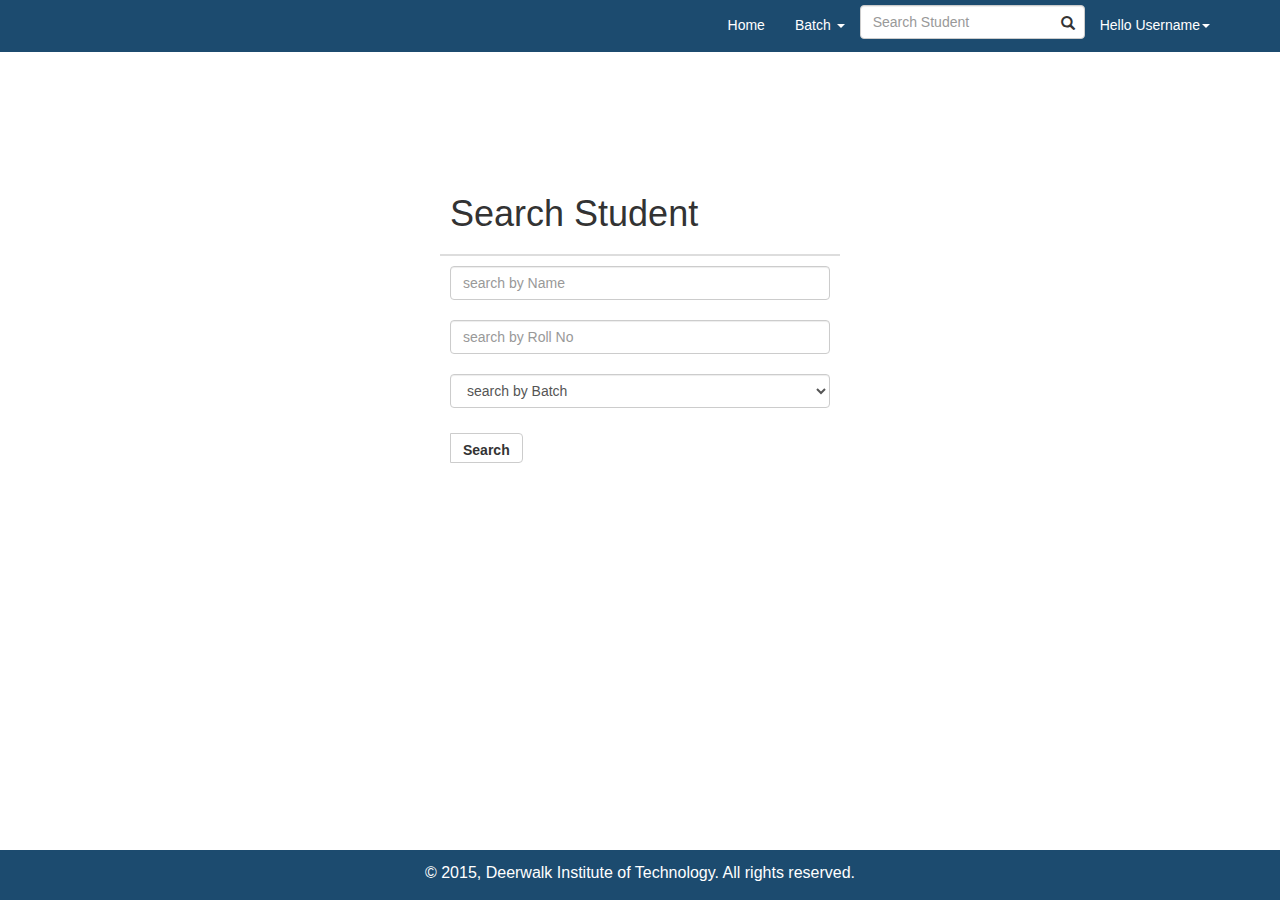
<file: index.html>
<!DOCTYPE html>
<html lang="en">

<head>
    <title>Students Profile</title>
    <link rel="shortcut icon" href="img/deerwalk.png" type="image/png"/>
    <meta charset="utf-8">
    <meta http-equiv="X-UA-Compatible" content="IE=edge">
    <meta name="viewport" content="width=device-width, initial-scale=1">
    <meta name="description" content="">
    <meta name="author" content="">

    <title>TPP</title>
    <link href="css/bootstrap.min.css" rel="stylesheet">
    <link href="css/modern-business.css" rel="stylesheet">
    <link href="font-awesome/css/font-awesome.min.css" rel="stylesheet" type="text/css">
    <link href="css/styles.css" rel="stylesheet">

<script type="text/javascript">
$(document).ready(function(){
	$(".close").click(function(){
		$("#myAlert").alert('close');
	});
});  

$(function () {
    $('a[href="#search"]').on('click', function(event) {
        event.preventDefault();
        $('#search').addClass('open');
        $('#search > form > input[type="search"]').focus();
    });
    
    $('#search, #search button.close').on('click keyup', function(event) {
        if (event.target == this || event.target.className == 'close' || event.keyCode == 27) {
            $(this).removeClass('open');
        }
    });


    //Do not include! This prevents the form from submitting for DEMO purposes only!
    $('form').submit(function(event) {
        event.preventDefault();
        return false;
    })

//    dropdown

});
</script>

<style type="text/css">
body {
    padding-top: 50px;
}
.dropdown.dropdown-lg .dropdown-menu {
    margin-top: -1px;
    padding: 6px 20px;
}
.input-group-btn .btn-group {
    display: flex !important;
}
.btn-group .btn {
    border-radius: 0;
    margin-left: -1px;
}
.btn-group .btn:last-child {
    border-top-right-radius: 4px;
    border-bottom-right-radius: 4px;
}
.btn-group .form-horizontal .btn[type="submit"] {
  border-top-left-radius: 4px;
  border-bottom-left-radius: 4px;
}
.form-horizontal .form-group {
    margin-left: 0;
    margin-right: 0;
}
.form-group .form-control:last-child {
    border-top-left-radius: 4px;
    border-bottom-left-radius: 4px;
}

@media screen and (min-width: 768px) {
    #adv-search {
        width: 500px;
        margin: 0 auto;
    }
    .dropdown.dropdown-lg {
        position: static !important;
    }
    .dropdown.dropdown-lg .dropdown-menu {
        min-width: 500px;
    }
}
	.bs-example{
		margin: 20px;
	}
	#wrapper {
	min-height:100%;
	position:relative;
}   

.footer {
	background:#1C4B6F;
	height:50px;
	position:fixed;
	bottom:0;
	left:0;
	clear: both;
    color: white;
    font-size: 16px;
    margin: 0 auto;
    overflow: hidden;
    padding: 12px 0;
    text-align: center;
    width: 100%;
}
.hideoption {
    display:none;
    visibility:hidden;
    height:0;
    font-size:0;
}

    /*search*/

.inner-addon {
    position: relative;
}

/* style glyph */
.inner-addon .glyphicon {
    position: absolute;
    padding: 10px;
    pointer-events: none;
}

/* align glyph */
.left-addon .glyphicon  { left:  0px;}
.right-addon .glyphicon { right: 0px;}

/* add padding  */
.left-addon input  { padding-left:  30px; }
.right-addon input { padding-right: 30px; }

</style>
</head>

<body>
<div id="wrapper">
  <nav class="navbar navbar-inverse navbar-fixed-top" role="navigation">
        <div class="container">
            <div class="navbar-header">
                <button type="button" class="navbar-toggle" data-toggle="collapse" data-target="#bs-example-navbar-collapse-1">
                    <span class="sr-only">Toggle navigation</span>
                    <span class="icon-bar"></span>
                    <span class="icon-bar"></span>
                    <span class="icon-bar"></span>
                    <span class="icon-bar"></span>
                </button>
            </div>
            <div class="collapse navbar-collapse" id="bs-example-navbar-collapse-1">
                <ul class="nav navbar-nav navbar-right">
                    <li><a href="#">Home</a></li>
                    <li class="dropdown" style="float: left; display: inline-block">
                        <a href="#" class="data-hover" data-toggle="dropdown" >Batch <b class="caret"></b></a>
                        <ul class="dropdown-menu">
                            <li>
                                <a href="#"><b>2015</b></a>
                            </li>
                                <li role="separator" class="divider"></li>
                            <li>
                                <a href="#"><b>2016</b></a>
                            </li>
                                <li role="separator" class="divider"></li>

                            <li>
                                <a href="#"><b>2017</b></a>
                            </li>
                                <li role="separator" class="divider"></li>

                            <li>
                                <a href="#"><b>2018</b></a>
                            </li>
                        </ul>
                    </li>

                    <li style="float: left; display: inline-block">
                        <div class="form-group" style="margin-top: 5px;">
                            <div class="inner-addon right-addon">
                                <i class="glyphicon glyphicon-search"></i>
                                <input type="text" class="form-control" placeholder="Search Student" />
                            </div>
                        </div>
                    </li>

                    <li class="dropdown" style="float: left; display: inline-block">
                        <a href="#" class="data-hover" data-toggle="dropdown" >Hello Username<b class="caret"></b></a>
                        <ul class="dropdown-menu">
                            <li>
                                <a href="#"><b>change password</b></a>
                            </li>
                            <li role="separator" class="divider"></li>
                            <li>
                                <a href="#"><b>logout</b></a>
                            </li>
                        </ul>
                    </li>
                </ul>
            </div>
            <!-- /.navbar-collapse -->
        </div>
        <!-- /.container -->
    </nav>

    <div class="container" style="margin: 0px auto;">
        <form>
            <table id="search_table" class="table" style="position: relative; margin:10% auto; width:400px;">
                <thead>
                    <th>
                         <h1>Search Student</h1>
                    </th>
                </thead>
                <tbody>
                    <tr>
                        <td><input type="text" class="form-control" placeholder="search by Name"></td>
                    </tr>
                    <tr>
                        <td><input type="text" class="form-control" placeholder="search by Roll No"></td>
                    </tr>
                    <tr>
                        <td>
                            <select class="form-control">
                                <option selected disabled class="hideoption">search by Batch</option>
                                <option value="">Batch_015</option>
                                <option value="">Batch_016</option>
                                <option value="">Batch_017</option>
                                <option value="">Batch_018</option>
                            </select>
                        </td>
                    </tr>
                    <tr>
                        <td><div class="btn-group" role="group" aria-label="...">
                            <button type="button" class="btn btn-default">Search</button>
                        </div></td>
                    </tr>
                </tbody>
            </table>
        </form>
    </div>
   <!--<div class="dropdown-menu dropdown-menu-right" role="menu">-->
                                <!--<form class="form-horizontal" role="form">-->
                                  <!--<div class="form-group">-->
                                    <!--<label for="filter">Filter by</label>-->
                                    <!--<select class="form-control">-->
                                        <!--<option value="0" selected>All Snippets</option>-->
                                        <!--<option value="1">Featured</option>-->
                                        <!--<option value="2">Most popular</option>-->
                                        <!--<option value="3">Top rated</option>-->
                                        <!--<option value="4">Most commented</option>-->
                                    <!--</select>-->
                                  <!--</div>-->
                                <!--</form>-->
   <!--</div>-->
   </div>
  
	<div class="footer">
				© 2015, Deerwalk Institute of Technology. All rights reserved.					   		
	</div>
</div>
    <script src="js/jquery.js"></script>
    <script src="js/bootstrap.min.js"></script>
    <script>
    $('.carousel').carousel({
        interval: 5000 
    })
    </script>
</body>

</html>
</file>
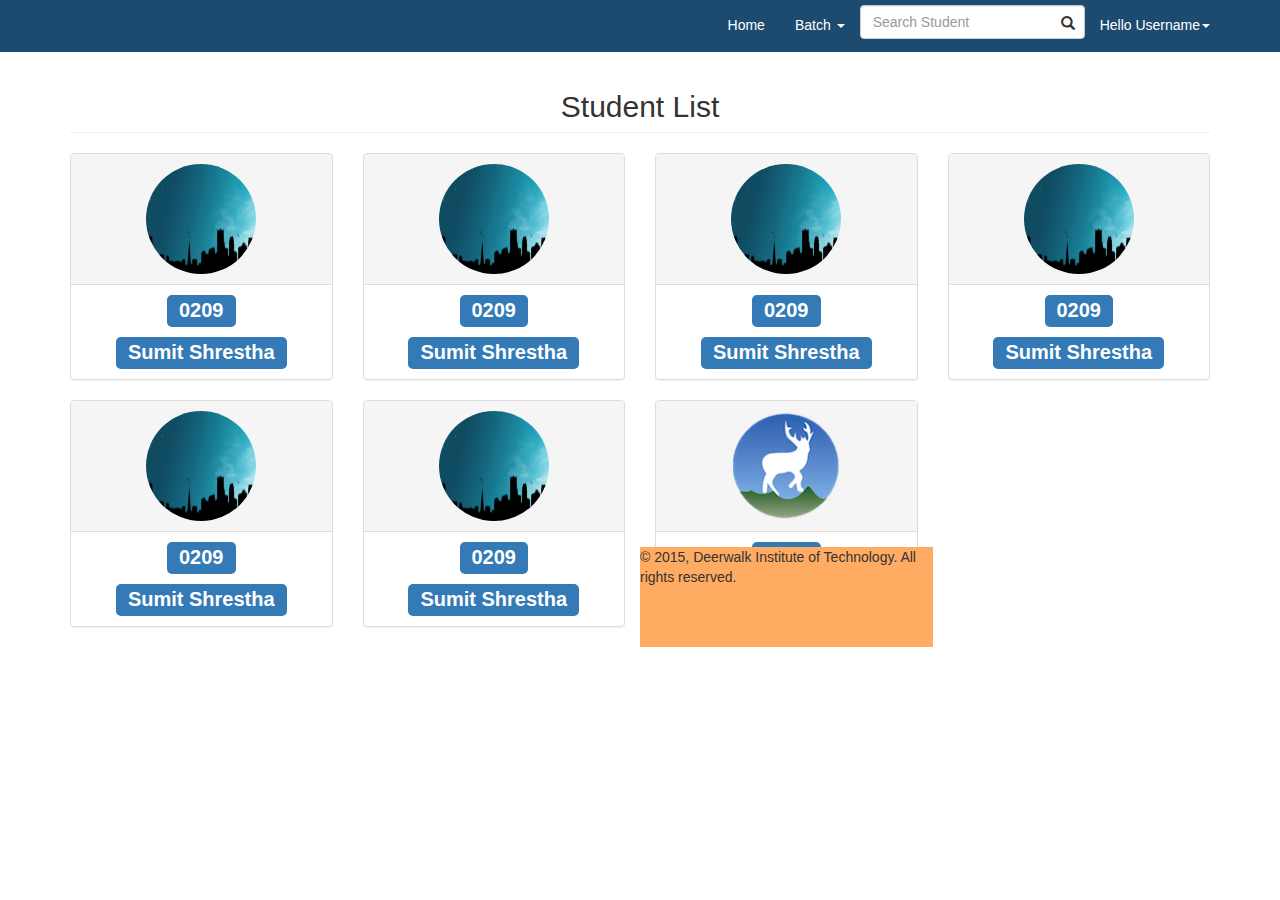
<file: studentList.html>
<!DOCTYPE html>
<html lang="en">

<head>
    <title>Students Profile</title>
    <link rel="shortcut icon" href="img/deerwalk.png" type="image/png"/>
    <meta charset="utf-8">
    <meta http-equiv="X-UA-Compatible" content="IE=edge">
    <meta name="viewport" content="width=device-width, initial-scale=1">
    <meta name="description" content="">
    <meta name="author" content="">

    <title>TPP</title>
    <link href="css/bootstrap.min.css" rel="stylesheet">
    <link href="css/modern-business.css" rel="stylesheet">
    <link href="font-awesome/css/font-awesome.min.css" rel="stylesheet" type="text/css">
    <link href="css/styles.css" rel="stylesheet">

    <script type="text/javascript">
        $(document).ready(function(){
            $(".close").click(function(){
                $("#myAlert").alert('close');
            });
        });

        $(function () {
            $('a[href="#search"]').on('click', function(event) {
                event.preventDefault();
                $('#search').addClass('open');
                $('#search > form > input[type="search"]').focus();
            });

            $('#search, #search button.close').on('click keyup', function(event) {
                if (event.target == this || event.target.className == 'close' || event.keyCode == 27) {
                    $(this).removeClass('open');
                }
            });


            //Do not include! This prevents the form from submitting for DEMO purposes only!
            $('form').submit(function(event) {
                event.preventDefault();
                return false;
            })

//    dropdown

        });
    </script>

    <style type="text/css">
        body {
            padding-top: 50px;
        }
        .dropdown.dropdown-lg .dropdown-menu {
            margin-top: -1px;
            padding: 6px 20px;
        }
        .input-group-btn .btn-group {
            display: flex !important;
        }
        .btn-group .btn {
            border-radius: 0;
            margin-left: -1px;
        }
        .btn-group .btn:last-child {
            border-top-right-radius: 4px;
            border-bottom-right-radius: 4px;
        }
        .btn-group .form-horizontal .btn[type="submit"] {
            border-top-left-radius: 4px;
            border-bottom-left-radius: 4px;
        }
        .form-horizontal .form-group {
            margin-left: 0;
            margin-right: 0;
        }
        .form-group .form-control:last-child {
            border-top-left-radius: 4px;
            border-bottom-left-radius: 4px;
        }

        @media screen and (min-width: 768px) {
            #adv-search {
                width: 500px;
                margin: 0 auto;
            }
            .dropdown.dropdown-lg {
                position: static !important;
            }
            .dropdown.dropdown-lg .dropdown-menu {
                min-width: 500px;
            }
        }
        .bs-example{
            margin: 20px;
        }
        #wrapper {
            min-height:100%;
            position:relative;
        }

        #footer {
            background:#ffab62;
            width:100%;
            height:100px;
            position:absolute;
            bottom:0;
            left:0;
        }
        .hideoption {
            display:none;
            visibility:hidden;
            height:0;
            font-size:0;
        }

        /*search*/

        .inner-addon {
            position: relative;
        }

        /* style glyph */
        .inner-addon .glyphicon {
            position: absolute;
            padding: 10px;
            pointer-events: none;
        }

        /* align glyph */
        .left-addon .glyphicon  { left:  0px;}
        .right-addon .glyphicon { right: 0px;}

        /* add padding  */
        .left-addon input  { padding-left:  30px; }
        .right-addon input { padding-right: 30px; }

    </style>
</head>

<body>
<div id="wrapper">
    <nav class="navbar navbar-inverse navbar-fixed-top" role="navigation">
        <div class="container">
            <div class="navbar-header">
                <button type="button" class="navbar-toggle" data-toggle="collapse" data-target="#bs-example-navbar-collapse-1">
                    <span class="sr-only">Toggle navigation</span>
                    <span class="icon-bar"></span>
                    <span class="icon-bar"></span>
                    <span class="icon-bar"></span>
                    <span class="icon-bar"></span>
                </button>
            </div>
            <div class="collapse navbar-collapse" id="bs-example-navbar-collapse-1">
                <ul class="nav navbar-nav navbar-right">
                    <li><a href="#">Home</a></li>
                    <li class="dropdown" style="float: left; display: inline-block">
                        <a href="#" class="data-hover" data-toggle="dropdown" >Batch <b class="caret"></b></a>
                        <ul class="dropdown-menu">
                            <li>
                                <a href="#"><b>2015</b></a>
                            </li>
                            <li role="separator" class="divider"></li>
                            <li>
                                <a href="#"><b>2016</b></a>
                            </li>
                            <li role="separator" class="divider"></li>

                            <li>
                                <a href="#"><b>2017</b></a>
                            </li>
                            <li role="separator" class="divider"></li>

                            <li>
                                <a href="#"><b>2018</b></a>
                            </li>
                        </ul>
                    </li>

                    <li style="float: left; display: inline-block">
                        <div class="form-group" style="margin-top: 5px;">
                            <div class="inner-addon right-addon">
                                <i class="glyphicon glyphicon-search"></i>
                                <input type="text" class="form-control" placeholder="Search Student" />
                            </div>
                        </div>
                    </li>

                    <li class="dropdown" style="float: left; display: inline-block">
                        <a href="#" class="data-hover" data-toggle="dropdown" >Hello Username<b class="caret"></b></a>
                        <ul class="dropdown-menu">
                            <li>
                                <a href="#"><b>change password</b></a>
                            </li>
                            <li role="separator" class="divider"></li>
                            <li>
                                <a href="#"><b>logout</b></a>
                            </li>
                        </ul>
                    </li>
                </ul>
            </div>
            <!-- /.navbar-collapse -->
        </div>
        <!-- /.container -->
    </nav>

    <div class="container">
    <div class="row">
            <div class="col-lg-12">
                <h2 class="page-header" style="text-align:center">Student List</h2>
            </div>
        <a href="www.deerwalk.com">
            <div class="col-md-3 col-sm-6">
                <div class="panel panel-default text-center">
                    <div class="panel-heading">
                        <img src="img/back.jpg" style="width:110px;height:110px;"/>
                    </div>
                    <div class="panel-body">						
                    	<span class="label label-primary" style="font-size:20px;">0209</span>
						</br></br>
						<span class="label label-primary" style="font-size:20px;">Sumit Shrestha</span>
                    </div>
                </div>
            </div>
            </a>
               <div class="col-md-3 col-sm-6">
                <div class="panel panel-default text-center">
                  <div class="panel-heading">
						<img src="img/back.jpg" style="width:110px;height:110px;"/>
                   </div>
                    <div class="panel-body">						
                    	<span class="label label-primary" style="font-size:20px;">0209</span>
						</br></br>
						<span class="label label-primary" style="font-size:20px;">Sumit Shrestha</span>
                    </div>
                </div>
            </div>
              <div class="col-md-3 col-sm-6">
                <div class="panel panel-default text-center">
                    <div class="panel-heading">
                        <img src="img/back.jpg" style="width:110px;height:110px;"/>
                    </div>
                    <div class="panel-body">						
                    	<span class="label label-primary" style="font-size:20px;">0209</span>
</br></br>
						<span class="label label-primary" style="font-size:20px;">Sumit Shrestha</span>
                    </div>
                </div>
            </div>  <div class="col-md-3 col-sm-6">
                <div class="panel panel-default text-center">
                    <div class="panel-heading">
                        <img src="img/back.jpg" style="width:110px;height:110px;"/>
                    </div>
                    <div class="panel-body">						
                    	<span class="label label-primary" style="font-size:20px;">0209</span>
</br></br>
						<span class="label label-primary" style="font-size:20px;">Sumit Shrestha</span>
                    </div>
                </div>
            </div>  <div class="col-md-3 col-sm-6">
                <div class="panel panel-default text-center">
                    <div class="panel-heading">
                        <img src="img/back.jpg" style="width:110px;height:110px;"/>
                    </div>
                    <div class="panel-body">						
                    	<span class="label label-primary" style="font-size:20px;">0209</span>
</br></br>
						<span class="label label-primary" style="font-size:20px;">Sumit Shrestha</span>
                    </div>
                </div>
            </div>  <div class="col-md-3 col-sm-6">
                <div class="panel panel-default text-center">
                    <div class="panel-heading">
                        <img src="img/back.jpg" style="width:110px;height:110px;"/>
                    </div>
                    <div class="panel-body">						
                    	<span class="label label-primary" style="font-size:20px;">0209</span>
</br></br>
						<span class="label label-primary" style="font-size:20px;">Sumit Shrestha</span>
                    </div>
                </div>
            </div>  <div class="col-md-3 col-sm-6">
                <div class="panel panel-default text-center">
                    <div class="panel-heading">
                        <img src="img/deerwalk.png" style="width:110px;height:110px;"/>
                    </div>
                    <div class="panel-body">						
                    	<span class="label label-primary" style="font-size:20px;">0209</span>
</br></br>
						<span class="label label-primary" style="font-size:20px;">Sumit Shrestha</span>
                    </div>
                </div>
             <div class="column">

             </div>

        <div id="footer">
            © 2015, Deerwalk Institute of Technology. All rights reserved.
        </div>
</div>
    <script src="js/jquery.js"></script>
    <script src="js/bootstrap.min.js"></script>
    <script>
    $('.carousel').carousel({
        interval: 5000 
    })
    </script>
</body>

</html>
</file>
<file: css/styles.css>
.modal-footer {   border-top: 0px; }

body, html {
    height: 100%;
    
}

.navbar-inner{
background: none;
}

.card-container.card {
    max-width: 450px;
    padding: 40px 40px;
    margin: 0 auto;
	margin-left: 20px;
}


.btn {
    font-weight: 700;
    height: 36px;
    -moz-user-select: none;
    -webkit-user-select: none;
    user-select: none;
    cursor: pointer;
}
#search {
    float: right;
    margin-top: 9px;
    width: 250px;
}

.search {
    padding: 5px 0;
    width: 230px;
    height: 30px;
    position: relative;
    left: 10px;
    float: left;
    line-height: 22px;
}
    .search input {
        position: absolute;
        width: 0px;
        float: Left;
        margin-left: 210px;
        -webkit-transition: all 0.7s ease-in-out;
        -moz-transition: all 0.7s ease-in-out;
        -o-transition: all 0.7s ease-in-out;
        transition: all 0.7s ease-in-out;
        height: 30px;
        line-height: 18px;
        padding: 0 2px 0 2px;
        border-radius:1px;
    }

        .search:hover input, .search input:focus {
            width: 200px;
            margin-left: 0px;
        }
  #custom-search-form {
        margin:0;
        margin-top: 12px;
        padding: 0;
    }
 
    #custom-search-form .search-query {
        padding-right: 3px;
        padding-right: 4px \9;
        padding-left: 3px;
        padding-left: 4px \9;
        /* IE7-8 doesn't have border-radius, so don't indent the padding */
 
        margin-bottom: 0;
        -webkit-border-radius: 3px;
        -moz-border-radius: 3px;
        border-radius: 3px;
        -webkit-transition: width  0.2s ease-in-out;
    -moz-transition:width  0.2s ease-in-out;
    -o-transition: width  0.2s ease-in-out;
    transition: width  0.2s ease-in-out;
    }
 
    #custom-search-form button {
        border: 0;
        background: none;
        /** belows styles are working good */
        padding: 2px 5px;
        margin-top: 2px;
        position: relative;
        left: -28px;
        /* IE7-8 doesn't have border-radius, so don't indent the padding */
        margin-bottom: 0;
        -webkit-border-radius: 3px;
        -moz-border-radius: 3px;
        border-radius: 3px;
    }
 
    .search-query:focus + button {
        z-index: 3;   
    }   
    .search-query:focus{
        width: 260px;
    }   
.btn {
    height: 30px;
    position: absolute;
    right: 0;
    top: 5px;
    border-radius:1px;
}

.bg-bubbles {
  position: absolute;
  top: 0;
  left: 0;
  width: 100%;
  height: 100%;
  z-index: 1;
}
.bg-bubbles li {
  position: absolute;
  list-style: none;
  display: block;
   border-radius: 50%;
	width: 80px;
	height: 80px;
  background-color: rgba(255, 255, 255, 0.15);
   background-image: url("1.png");  
   bottom: -160px;
  -webkit-animation: square 25s infinite;
  animation: square 25s infinite;
  -webkit-transition-timing-function: linear;
  transition-timing-function: linear;
}
.bg-bubbles li:nth-child(1) {
  left: 10%;
}
.bg-bubbles li:nth-child(2) {
  left: 20%;
   border-radius: 50%;
	width: 50px;
	height: 50px;
  -webkit-animation-delay: 2s;
          animation-delay: 2s;
  -webkit-animation-duration: 17s;
          animation-duration: 17s;
}
.bg-bubbles li:nth-child(3) {
  left: 25%;
  -webkit-animation-delay: 4s;
          animation-delay: 4s;
}
.bg-bubbles li:nth-child(4) {
  left: 40%;
    border-radius: 50%;
	width: 10px;
	height: 10px;
  -webkit-animation-duration: 22s;
          animation-duration: 22s;
  background-color: rgba(255, 255, 255, 0.25);
}
.bg-bubbles li:nth-child(5) {
  left: 70%;
}
.bg-bubbles li:nth-child(6) {
  	left: 80%;
    border-radius: 50%;
	width: 120px;
	height: 120px;
  -webkit-animation-delay: 3s;
          animation-delay: 3s;
  background-color: rgba(255, 255, 255, 0.2);
}
.bg-bubbles li:nth-child(7) {
  left: 32%;
      border-radius: 50%;
  width: 160px;
  height: 160px;
  -webkit-animation-delay: 7s;
          animation-delay: 7s;
}
.bg-bubbles li:nth-child(8) {
  left: 55%;
	 border-radius: 50%;
	width: 50;
	height: 50;
	animation-name: spin; 
	animation-duration: 3s; /* 3 seconds */
	animation-iteration-count: infinite; 
	animation-timing-function: linear;
  -webkit-animation-delay: 15s;
          animation-delay: 15s;
  -webkit-animation-duration: 40s;
          animation-duration: 40s;
}
.bg-bubbles li:nth-child(9) {
  left: 25%;
  border-radius: 50%;
  width: 10px;
  height: 10px;
  -webkit-animation-delay: 2s;
          animation-delay: 2s;
  -webkit-animation-duration: 40s;
          animation-duration: 40s;
  background-color: rgba(255, 255, 255, 0.3);
}
.bg-bubbles li:nth-child(10) {
  left: 90%;
  border-radius: 50%;
  width: 160px;
  height: 160px;
  -webkit-animation-delay: 11s;
          animation-delay: 11s;
}
@-webkit-keyframes square {
  0% {
    -webkit-transform: translateY(0);
            transform: translateY(0);
  }
  100% {
    -webkit-transform: translateY(-1000px) rotate(600deg);
            transform: translateY(-1000px) rotate(600deg);
  }
}
@keyframes square {
  0% {
    -webkit-transform: translateY(0);
            transform: translateY(0);
  }
  100% {
    -webkit-transform: translateY(-1000px) rotate(600deg);
            transform: translateY(-1000px) rotate(600deg);
  }
}

/*
 * Card component
 */
.card {
    /*background-color: #F7F7F7;*/
    /* just in case there no content*/
    padding: 20px 25px 30px;
    margin: 0 auto 25px;
    margin-top: 50px;
    /* shadows and rounded borders */
    /*-moz-border-radius: 2px;*/
    /*-webkit-border-radius: 2px;*/
    /*border-radius: 2px;*/
    /*-moz-box-shadow: 0px 2px 2px rgba(0, 0, 0, 0.3);*/
    /*-webkit-box-shadow: 0px 2px 2px rgba(0, 0, 0, 0.3);*/
    /*box-shadow: 0px 2px 2px rgba(0, 0, 0, 0.3);*/
}

.profile-img-card {
    width: 96px;
    height: 96px;
    margin: 0 auto 10px;
    display: block;
    -moz-border-radius: 50%;
    -webkit-border-radius: 50%;
    border-radius: 50%;
}

/*
 * Form styles
 */
.profile-name-card {
    font-size: 30px;
    text-align: center;
    margin: 0px 0 15px;
    min-height: 1em;
}

.reauth-email {
    display: block;
    color: #404040;
    line-height: 2;
    margin-bottom: 10px;
    font-size: 14px;
    text-align: center;
    overflow: hidden;
    text-overflow: ellipsis;
    white-space: nowrap;
    -moz-box-sizing: border-box;
    -webkit-box-sizing: border-box;
    box-sizing: border-box;
}

.form-signin #inputEmail,
.form-signin #inputPassword {
    direction: ltr;
    height: 44px;
    font-size: 16px;
}

.form-signin input[type=email],
.form-signin input[type=password],
.form-signin input[type=text],
.form-signin button,
.forgot-password,
#remember {
    width: 80%;
    display: block;
    margin-bottom: 10px;
	margin-left: 40px;
    z-index: 1;
    position: relative;
    -moz-box-sizing: border-box;
    -webkit-box-sizing: border-box;
    box-sizing: border-box;
}

.form-signin .form-control:focus {
    border-color: rgb(104, 145, 162);
    outline: 0;
    -webkit-box-shadow: inset 0 1px 1px rgba(0,0,0,.075),0 0 8px rgb(104, 145, 162);
    box-shadow: inset 0 1px 1px rgba(0,0,0,.075),0 0 8px rgb(104, 145, 162);
}

.btn.btn-signin {
    /*background-color: #4d90fe; */
    background-color: #3573A3;
    /* background-color: linear-gradient(rgb(104, 145, 162), rgb(12, 97, 33));*/
    padding: 0px;
    font-weight: 700;
    font-size: 14px;
    height: 36px;
    -moz-border-radius: 3px;
    -webkit-border-radius: 3px;
    border-radius: 3px;
    border: none;
    -o-transition: all 0.218s;
    -moz-transition: all 0.218s;
    -webkit-transition: all 0.218s;
    transition: all 0.218s;
}

.btn.btn-signin:hover,
.btn.btn-signin:active,
.btn.btn-signin:focus {
    background-color: #04484D;
	pointer:cursor;
}

.forgot-password {
    color: white;
}

.forgot-password:hover,
.forgot-password:active,
.forgot-password:focus{
    color: #04484D;
	text-decoration:none;
}
</file>
<file: css/modern-business.css>
/*!
 * Start Bootstrap - Modern Business HTML Template (http://startbootstrap.com)
 * Code licensed under the Apache License v2.0.
 * For details, see http://www.apache.org/licenses/LICENSE-2.0.
 */

/* Global Styles */

html,
body {
    height: 100%;
}

body {
    padding-top: 50px; /* Required padding for .navbar-fixed-top. Remove if using .navbar-static-top. Change if height of navigation changes. */
}

.img-portfolio {
    margin-bottom: 30px;
}

.img-hover:hover {
    opacity: 0.8;
}

/* Home Page Carousel */

header.carousel {
    height: 60%;
    float: right;
    width:55%;
    margin-top:57px;
}

header.carousel .item,
header.carousel .item.active,
header.carousel .carousel-inner {
    height: 100%;
}

header.carousel .fill {
    width: 100%;
    height: 100%;
    background-position: center;
    background-size: cover;
}

/* 404 Page Styles */

.error-404 {
    font-size: 100px;
}

/* Pricing Page Styles */

.price {
    display: block;
    font-size: 50px;
    line-height: 50px;
}

.price sup {
    top: -20px;
    left: 2px;
    font-size: 20px;
}

.period {
    display: block;
    font-style: italic;
}

/* Footer Styles */

footer {
    margin: 50px 0;
}

/* Responsive Styles */

@media(max-width:991px) {
    .customer-img,
    .img-related {
        margin-bottom: 30px;
    }
}

@media(max-width:767px) {
    .img-portfolio {
        margin-bottom: 15px;
    }

    header.carousel .carousel {
        height: 70%;
    }
}
</file>
